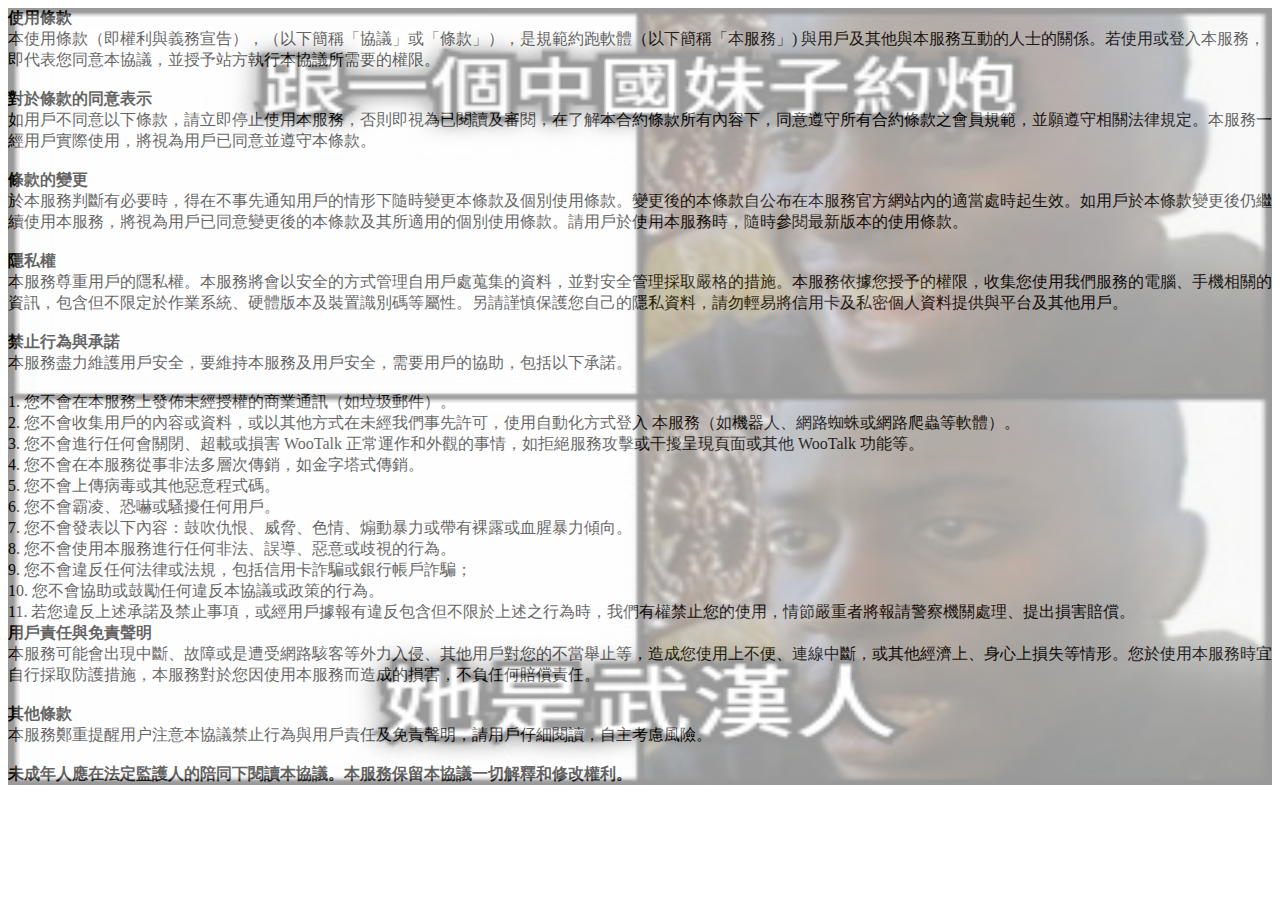
<file: public/inst.html>
<!doctype html>
<html lang="en">

<head>
    <meta charset="utf-8">
    <meta name="viewport" content="width=device-width, initial-scale=1, shrink-to-fit=no">
    <meta name="description" content="">
    <meta name="author" content="">
    <title>Instructions</title>
</head>

<body>
    <div style="background-image: url('ins.jpg'); background-repeat: no-repeat; background-size: 100% 100%;">
        <div style="background-color: #ffffff; opacity: 0.6; width: 100%; height: 100%;">
            <strong>使用條款</strong><br>
            本使用條款（即權利與義務宣告），（以下簡稱「協議」或「條款」），是規範約跑軟體（以下簡稱「本服務」) 與用戶及其他與本服務互動的人士的關係。若使用或登入本服務，即代表您同意本協議，並授予站方執行本協議所需要的權限。<br><br>
            <strong>對於條款的同意表示</strong><br>
            如用戶不同意以下條款，請立即停止使用本服務，否則即視為已閱讀及審閱，在了解本合約條款所有內容下，同意遵守所有合約條款之會員規範，並願遵守相關法律規定。本服務一經用戶實際使用，將視為用戶已同意並遵守本條款。<br><br>
            <strong>條款的變更</strong><br>
            於本服務判斷有必要時，得在不事先通知用戶的情形下隨時變更本條款及個別使用條款。變更後的本條款自公布在本服務官方網站內的適當處時起生效。如用戶於本條款變更後仍繼續使用本服務，將視為用戶已同意變更後的本條款及其所適用的個別使用條款。請用戶於使用本服務時，隨時參閱最新版本的使用條款。<br><br>
            <strong>隱私權</strong><br>
            本服務尊重用戶的隱私權。本服務將會以安全的方式管理自用戶處蒐集的資料，並對安全管理採取嚴格的措施。本服務依據您授予的權限，收集您使用我們服務的電腦、手機相關的資訊，包含但不限定於作業系統、硬體版本及裝置識別碼等屬性。另請謹慎保護您自己的隱私資料，請勿輕易將信用卡及私密個人資料提供與平台及其他用戶。<br><br>
            <strong>禁止行為與承諾</strong><br>
            本服務盡力維護用戶安全，要維持本服務及用戶安全，需要用戶的協助，包括以下承諾。<br><br>
            1. 您不會在本服務上發佈未經授權的商業通訊（如垃圾郵件）。<br>
            2. 您不會收集用戶的內容或資料，或以其他方式在未經我們事先許可，使用自動化方式登入 本服務（如機器人、網路蜘蛛或網路爬蟲等軟體）。<br>
            3. 您不會進行任何會關閉、超載或損害 WooTalk 正常運作和外觀的事情，如拒絕服務攻擊或干擾呈現頁面或其他 WooTalk 功能等。<br>
            4. 您不會在本服務從事非法多層次傳銷，如金字塔式傳銷。<br>
            5. 您不會上傳病毒或其他惡意程式碼。<br>
            6. 您不會霸凌、恐嚇或騷擾任何用戶。<br>
            7. 您不會發表以下內容：鼓吹仇恨、威脅、色情、煽動暴力或帶有裸露或血腥暴力傾向。<br>
            8. 您不會使用本服務進行任何非法、誤導、惡意或歧視的行為。<br>
            9. 您不會違反任何法律或法規，包括信用卡詐騙或銀行帳戶詐騙；<br>
            10. 您不會協助或鼓勵任何違反本協議或政策的行為。<br>
            11. 若您違反上述承諾及禁止事項，或經用戶據報有違反包含但不限於上述之行為時，我們有權禁止您的使用，情節嚴重者將報請警察機關處理、提出損害賠償。<br>
            <strong>用戶責任與免責聲明</strong><br>
            本服務可能會出現中斷、故障或是遭受網路駭客等外力入侵、其他用戶對您的不當舉止等，造成您使用上不便、連線中斷，或其他經濟上、身心上損失等情形。您於使用本服務時宜自行採取防護措施，本服務對於您因使用本服務而造成的損害，不負任何賠償責任。<br><br>
            <strong>其他條款</strong><br>
            本服務鄭重提醒用户注意本協議禁止行為與用戶責任及免責聲明，請用戶仔細閱讀，自主考慮風險。<br><br>
            <strong>未成年人應在法定監護人的陪同下閱讀本協議。本服務保留本協議一切解釋和修改權利。</strong>
        </div>
    </div>
</body>

</html>
</file>
